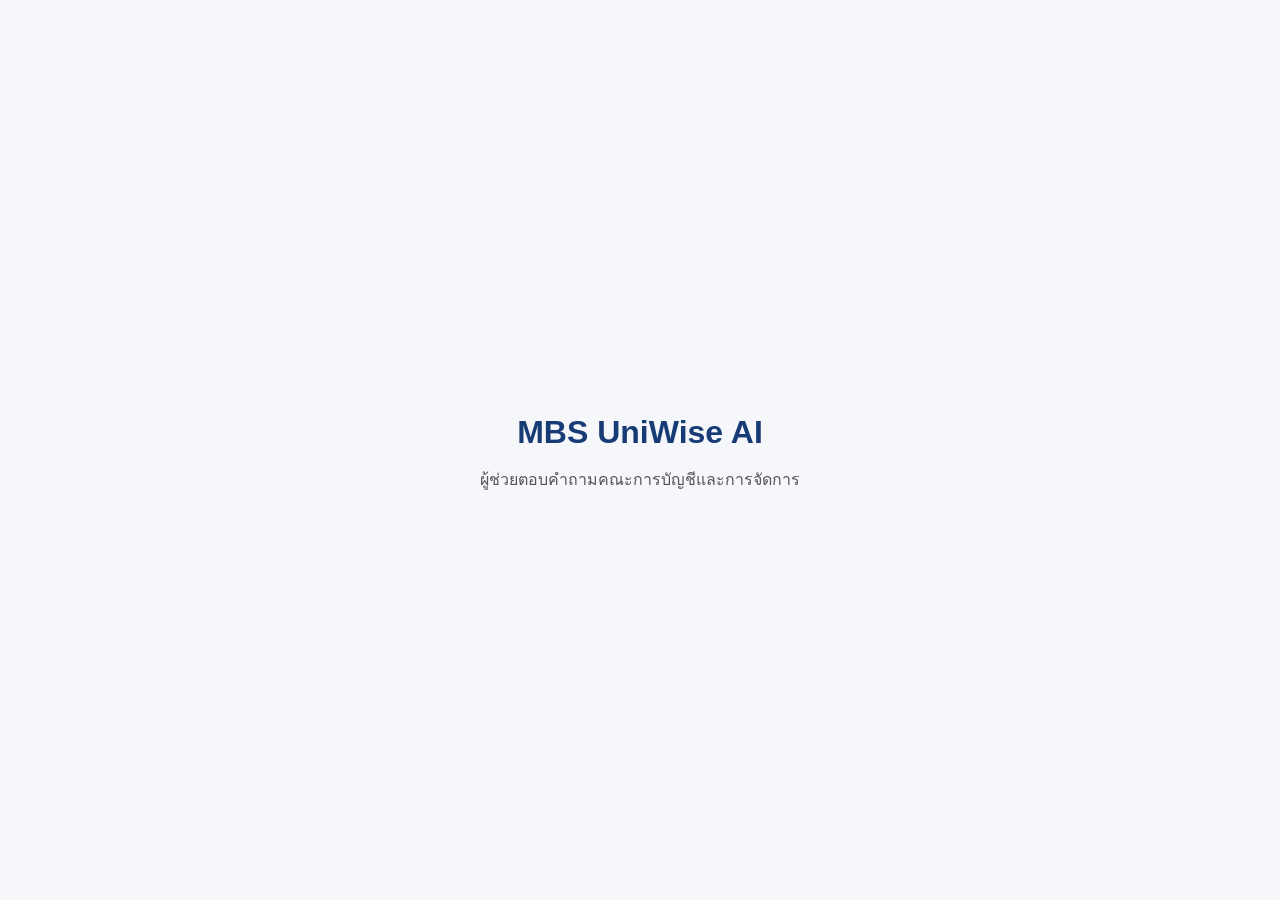
<file: index2.html>
<!DOCTYPE html>
<html lang="th">
<head>
  <meta charset="UTF-8">

  <meta
    name="viewport"
    content="width=device-width, initial-scale=1.0"
  >

  <title>MBS UniWise AI</title>

  <style>
    * {
      box-sizing: border-box;
    }

    body {
      margin: 0;
      min-height: 100vh;
      font-family: Arial, sans-serif;
      background: #f5f7fb;
    }

    .container {
      min-height: 100vh;
      display: flex;
      justify-content: center;
      align-items: center;
      text-align: center;
      padding: 24px;
    }

    h1 {
      color: #173b75;
      margin-bottom: 10px;
    }

    p {
      color: #555;
    }

    /* =========================
       Dify Chatbot
       ========================= */

    #dify-chatbot-bubble-button {
      background-color: #1C64F2 !important;
    }

    #dify-chatbot-bubble-window {
      width: 24rem !important;
      height: 40rem !important;
    }

    /* มือถือ */
    @media (max-width: 600px) {
      #dify-chatbot-bubble-window {
        width: calc(100vw - 20px) !important;
        height: calc(100vh - 100px) !important;
      }
    }
  </style>
</head>

<body>

  <main class="container">
    <div>
      <h1>MBS UniWise AI</h1>
      <p>ผู้ช่วยตอบคำถามคณะการบัญชีและการจัดการ</p>
    </div>
  </main>


  <!-- =========================
       MBS UniWise AI - Dify
       ========================= -->

<script>
 window.difyChatbotConfig = {
  token: 'hnT1vRNUKawcbPCk',
  baseUrl: 'http://119.10.140.166:8081',
  inputs: {
    // You can define the inputs from the Start node here
    // key is the variable name
    // e.g.
    // name: "NAME"
  },
  systemVariables: {
    // user_id: 'YOU CAN DEFINE USER ID HERE',
    // conversation_id: 'YOU CAN DEFINE CONVERSATION ID HERE, IT MUST BE A VALID UUID',
  },
  userVariables: {
    // avatar_url: 'YOU CAN DEFINE USER AVATAR URL HERE',
    // name: 'YOU CAN DEFINE USER NAME HERE',
  },
 }
</script>
<script
 src="http://119.10.140.166:8081/embed.min.js"
 id="hnT1vRNUKawcbPCk"
 defer>
</script>
<style>
  #dify-chatbot-bubble-button {
    background-color: #1C64F2 !important;
  }
  #dify-chatbot-bubble-window {
    width: 24rem !important;
    height: 40rem !important;
  }
</style>

</body>
</html>
</file>
